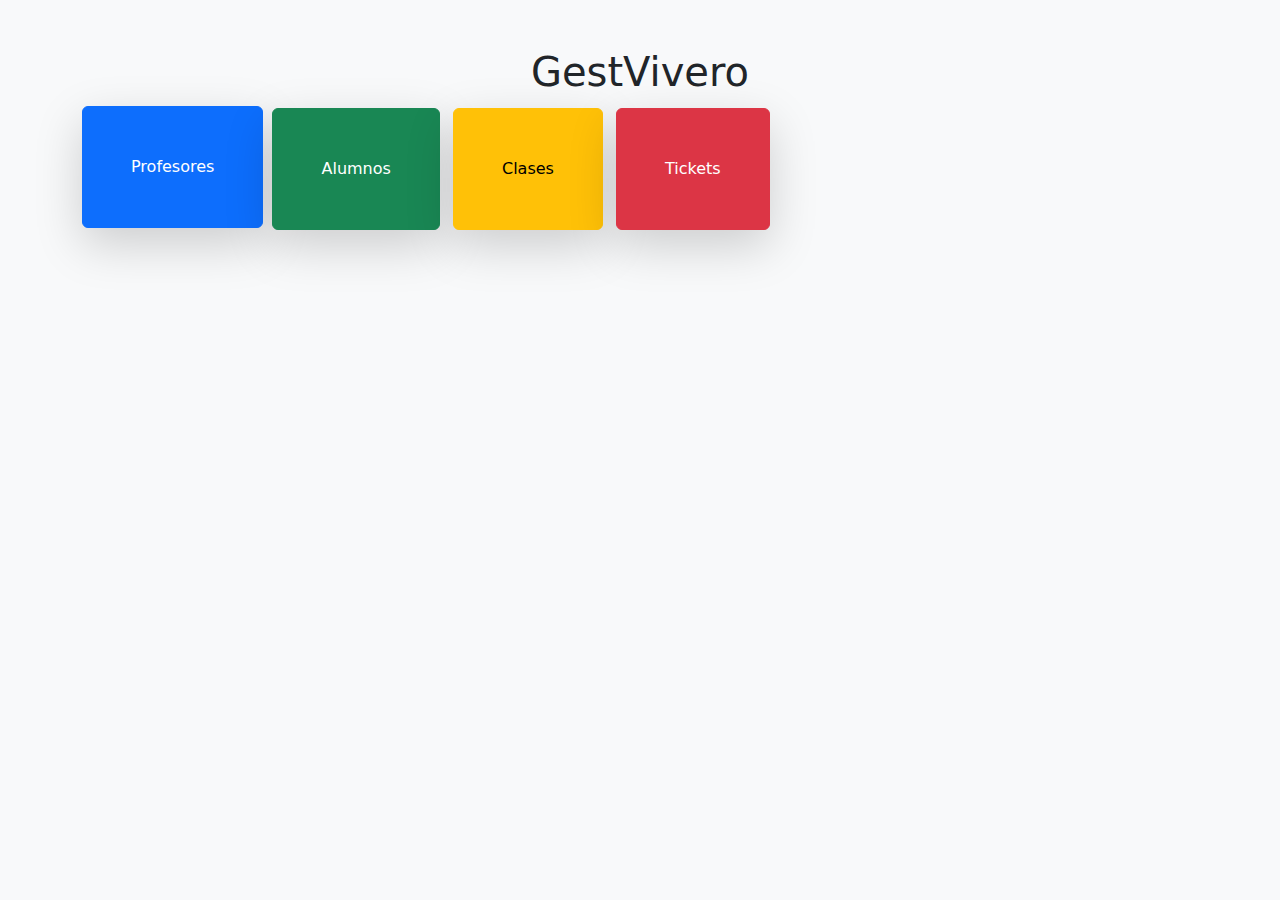
<file: index.html>
<!-- index.html -->
<!DOCTYPE html>
<html lang="es">

<head>
    <meta charset="UTF-8">
    <title>Aplicación de Gestión</title>
    <meta name="viewport" content="width=device-width, initial-scale=1">
    <!-- Bootstrap CSS (opcional) -->
    <link href="https://cdn.jsdelivr.net/npm/bootstrap@5.3.0/dist/css/bootstrap.min.css" rel="stylesheet">
    <link rel="stylesheet" href="css/styles.css">
    <link rel="icon" href="https://autoescuelavivero.com/wp-content/uploads/2022/09/cropped-favicon-32x32.png" sizes="32x32" />
<link rel="icon" href="https://autoescuelavivero.com/wp-content/uploads/2022/09/cropped-favicon-192x192.png" sizes="192x192" />
<link rel="apple-touch-icon" href="https://autoescuelavivero.com/wp-content/uploads/2022/09/cropped-favicon-180x180.png" />
<meta name="msapplication-TileImage" content="https://autoescuelavivero.com/wp-content/uploads/2022/09/cropped-favicon-270x270.png" />
</head>

<body>
    <div class="container mt-5">
        <h1 class="text-center">GestVivero</h1>
        <div class="mx-auto mt-1">
            <a href="profesores.html" class="btn btn-primary shadow-lg p-5 mb-1 rounded">Profesores</a>
            <a href="alumnos.html" class="btn btn-success m-1 shadow-lg p-5 mb-1 rounded">Alumnos</a>
            <a href="clases.html" class="btn btn-warning m-1 shadow-lg p-5 mb-1 rounded">Clases</a>
            <a href="tickets.html" class="btn btn-danger m-1 shadow-lg p-5 mb-1 rounded">Tickets</a>
        </div>
    </div>
    <!-- Bootstrap JS (opcional) -->
    <script src="https://cdn.jsdelivr.net/npm/bootstrap@5.3.0/dist/js/bootstrap.bundle.min.js"></script>
</body>
</html>
</file>
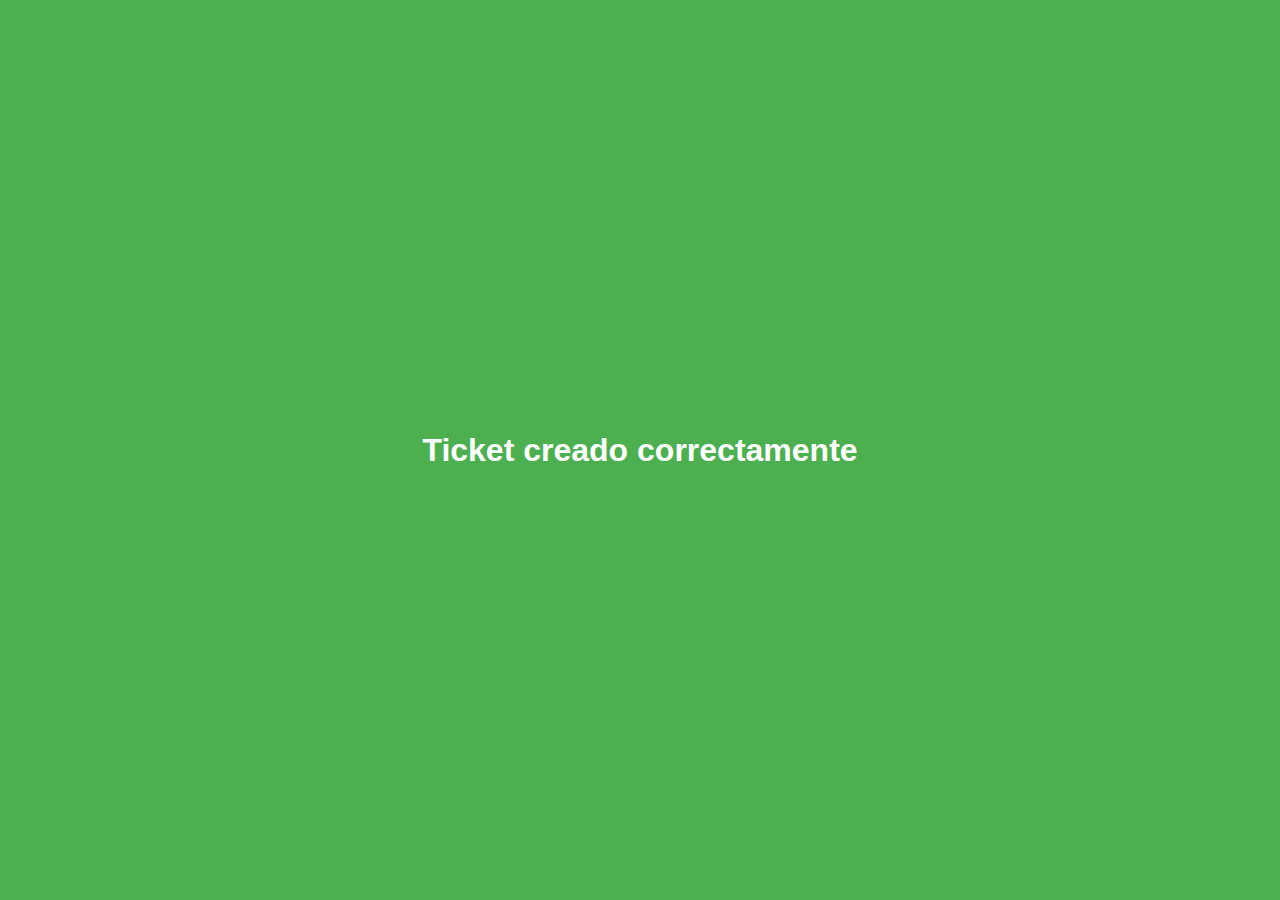
<file: correcto.html>
<!DOCTYPE html>
<html lang="es">
<head>
  <meta charset="UTF-8">
  <meta name="viewport" content="width=device-width, initial-scale=1.0">
  <title>Ticket</title>
  <style>
    body {
      background-color: #4CAF50; /* Fondo verde */
      color: white; /* Letras blancas */
      display: flex;
      justify-content: center;
      align-items: center;
      height: 100vh;
      margin: 0;
      font-family: Arial, sans-serif;
    }
    h1 {
      text-align: center;
      font-size: 2em;
    }
  </style>
</head>
<body>
  <h1>Ticket creado correctamente</h1>
</body>
</html>
</file>
<file: css/styles.css>
/* css/styles.css */

body {
    background-color: #f8f9fa;
}

.signature-pad {
    width: 100%;
    height: 200px;
}

@media (max-width: 768px) {
    .signature-pad {
        height: 150px;
    }
}

@media (max-width: 576px) {
    .signature-pad {
        height: 100px;
    }
}

.form-container {
    border: 2px solid rgb(242, 61, 8);
    padding: 20px;
    border-radius: 10px;
    margin-top: 50px;
    background-color: white;
}

.modal-dialog {
    max-width: 80%;
}

video {
    display: block;
    width: 90%;
    margin: 0 auto;
}

.error-message {
    color: red;
    display: none;
}

#loadingOverlay {
    position: fixed;
    top: 0;
    left: 0;
    width: 100%;
    height: 100%;
    background: rgba(0, 0, 0, 0.5);
    display: none;
    justify-content: center;
    align-items: center;
    z-index: 1000;
}

#loadingMessage {
    color: white;
    font-size: 24px;
}

.hidden {
    display: none;
}
</file>
